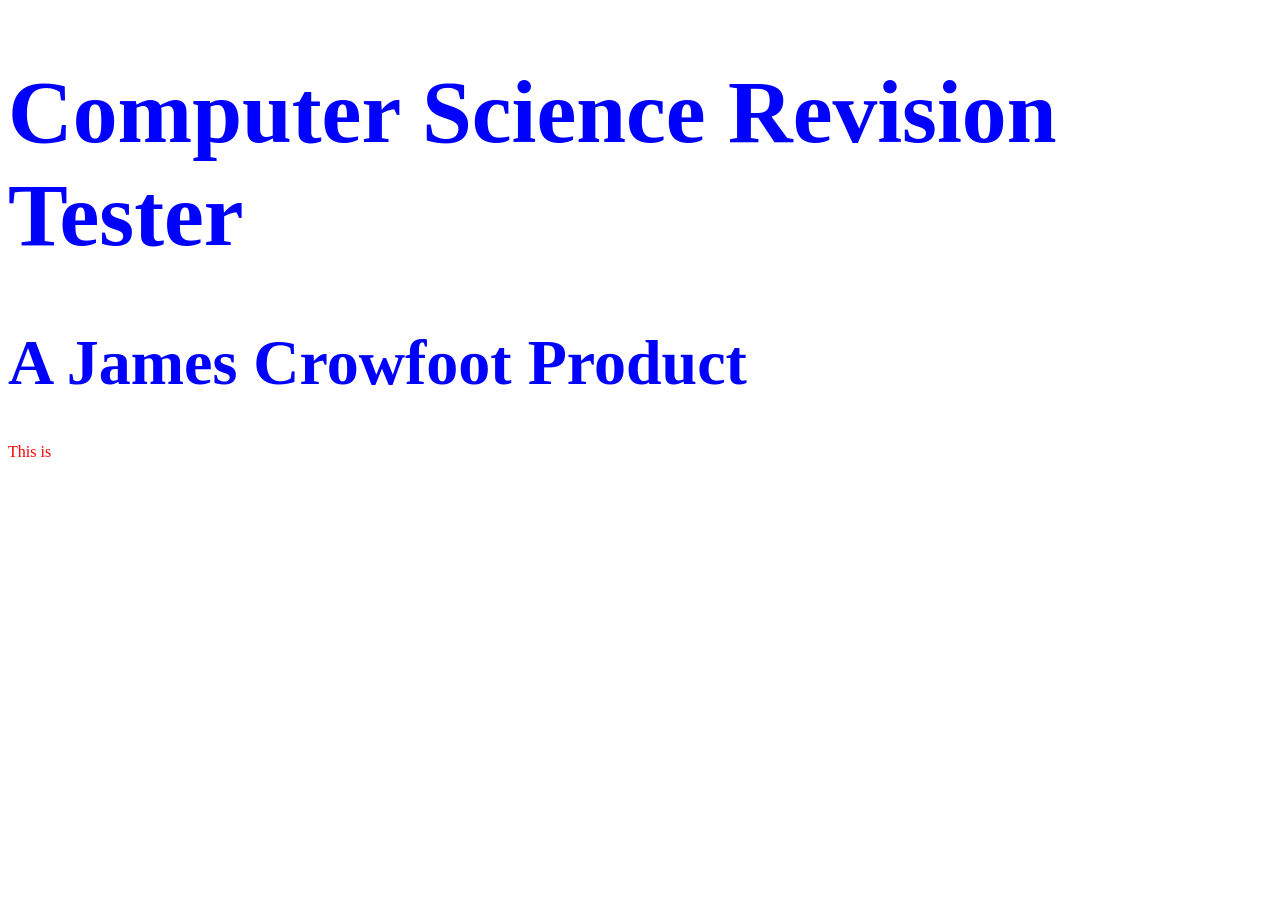
<file: index.html>
<!DOCTYPE html>
<html>
  
<head>
<title>CS Revision Test</title>
<meta name="viewport" content="width=device-width, initial-scale=1.0">
<link rel="stylesheet" href="styles.css">
</head>
  
<body>
<h1 style="font-size:7vw">Computer Science Revision Tester</h1>
<h1 style="font-size:5vw">A James Crowfoot Product</h1>

<p>This is </p>

</body>
</html>
</file>
<file: styles.css>
body {
  background-color: white;
}
h1 {
  color: blue;
}
p {
  color: red;
}
</file>
